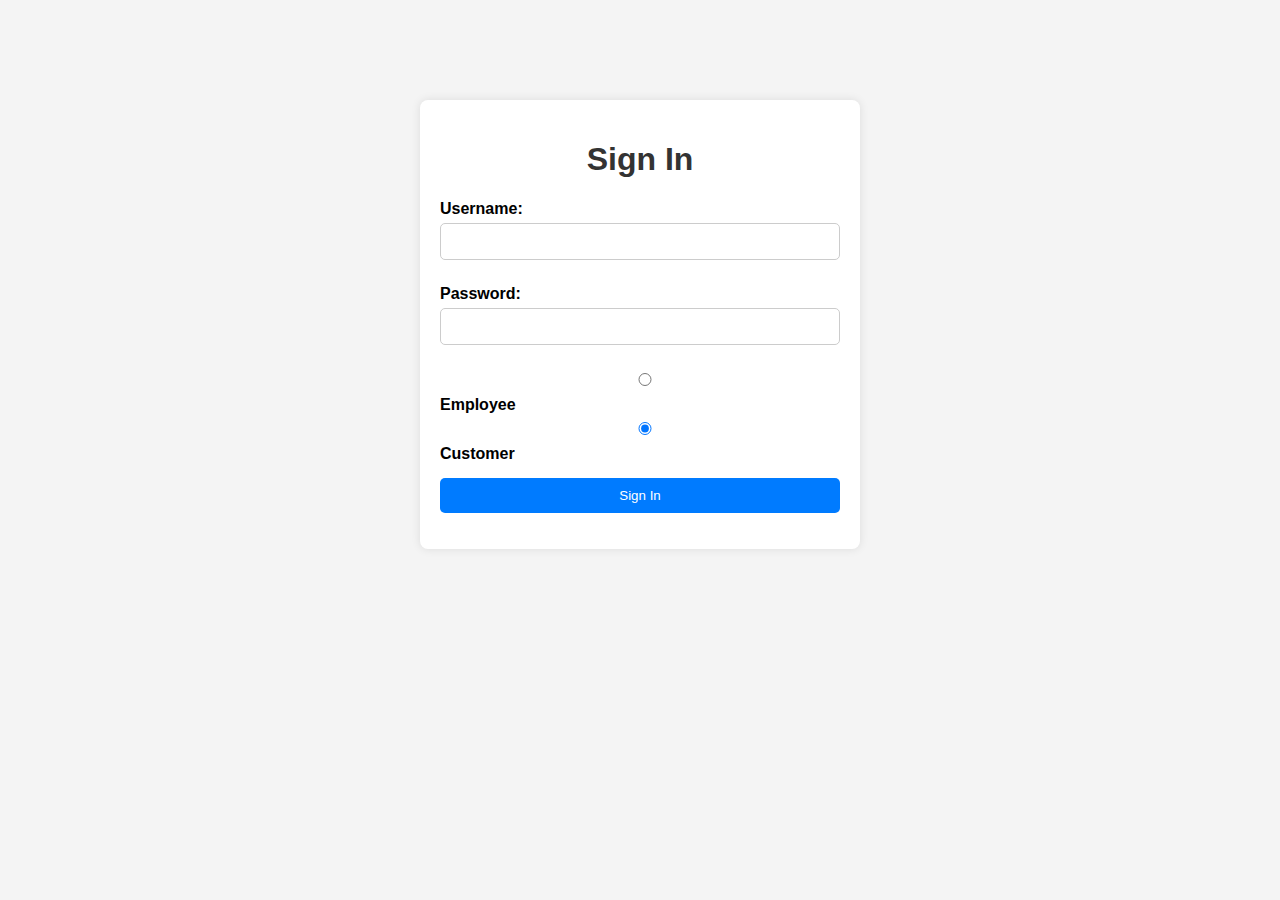
<file: index.html>
<!DOCTYPE html>
<html lang="en">
<head>
  <meta charset="UTF-8">
  <meta name="viewport" content="width=device-width, initial-scale=1.0">
  <title>Sign In</title>
  <link rel="stylesheet" href="sign.css">
</head>
<body>
  <div class="signin-container">
    <h1>Sign In</h1>
    <form id="signin-form">
      <div class="form-group">
        <label for="username">Username:</label>
        <input type="text" id="username" name="username" required>
      </div>
      <div class="form-group">
        <label for="password">Password:</label>
        <input type="password" id="password" name="password" required>
      </div>
      <div class="form-group">
        <input type="radio" id="employee-mode" name="mode" value="employee">
        <label for="employee-mode">Employee</label>
        <input type="radio" id="customer-mode" name="mode" value="customer" checked>
        <label for="customer-mode">Customer</label>
      </div>
      <button type="submit">Sign In</button>
      <p id="error-message" class="error-message"></p>
    </form>
  </div>

  <script src="sign.js"></script>
</body>
</html>
</file>
<file: sign.css>
body {
    font-family: Arial, sans-serif;
    margin: 0;
    padding: 0;
    background-color: #f4f4f4;
  }
  
  .signin-container {
    max-width: 400px;
    margin: 100px auto;
    background: #fff;
    padding: 20px;
    border-radius: 8px;
    box-shadow: 0 0 10px rgba(0, 0, 0, 0.1);
  }
  
  h1 {
    text-align: center;
    color: #333;
  }
  
  .form-group {
    margin-bottom: 15px;
  }
  
  label {
    display: block;
    margin-bottom: 5px;
    font-weight: bold;
  }
  
  input[type="text"],
  input[type="password"],
  input[type="radio"] {
    width: 100%;
    padding: 10px;
    margin-bottom: 10px;
    border: 1px solid #ccc;
    border-radius: 5px;
    box-sizing: border-box;
  }
  
  button {
    width: 100%;
    padding: 10px;
    background: #007bff;
    border: none;
    color: #fff;
    cursor: pointer;
    border-radius: 5px;
  }
  
  button:hover {
    background: #0056b3;
  }
  
  .error-message {
    color: red;
    margin-top: 10px;
    text-align: center;
  }
</file>
